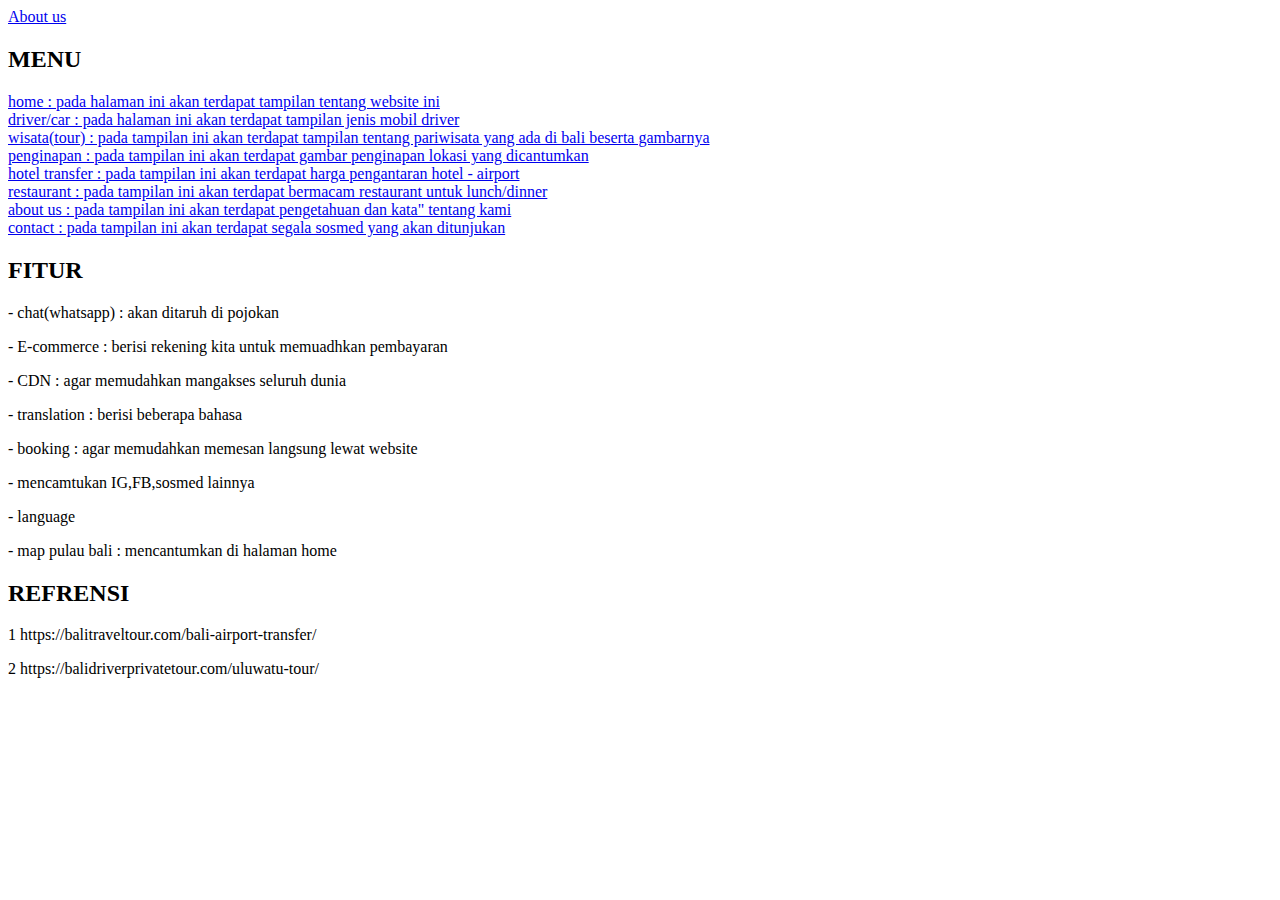
<file: page/index.html>
<!DOCTYPE html>
<html lang="en">
<head>
    <meta charset="UTF-8">
    <meta name="viewport" content="width=device-width, initial-scale=1.0">
	<link rel="stylesheet" href="../style/style.css">
    <title>Document</title>
</head>
<body>
    <a href="about.html">About us</a>
			<h2>MENU</h2>
			<a href="home.html">home : pada halaman ini akan terdapat tampilan tentang website ini</a> <br>
            <a href="driver.html">driver/car : pada halaman ini akan terdapat tampilan jenis mobil driver</a> <br>
			<a href="wisata.html">wisata(tour) : pada tampilan ini akan terdapat tampilan tentang pariwisata yang ada di bali beserta gambarnya</a><br>
			<a href="penginapan.html">penginapan : pada tampilan ini akan terdapat gambar penginapan lokasi yang dicantumkan</a><br>
			<a href="transfer.html"> hotel transfer : pada tampilan ini akan terdapat harga pengantaran hotel - airport</a><br>
			<a href="restaurant.html">restaurant : pada tampilan ini akan terdapat bermacam restaurant untuk lunch/dinner</a><br>
			<a href="about.html">about us : pada tampilan ini akan terdapat pengetahuan dan kata" tentang kami</a><br>
			<a href="contact.html">contact : pada tampilan ini akan terdapat segala sosmed yang akan ditunjukan</a><br>
            

			<h2>FITUR</h2>
			<p>- chat(whatsapp) : akan ditaruh di pojokan</p> 
			<p>- E-commerce : berisi rekening kita untuk memuadhkan pembayaran</p> 
			<p>- CDN : agar memudahkan mangakses seluruh dunia</p> 
			<p>- translation : berisi beberapa bahasa</p> 
			<p>- booking : agar memudahkan memesan langsung lewat website</p> 
			<p>- mencamtukan IG,FB,sosmed lainnya</p> 
			<p>- language</p> 
			<p>- map pulau bali : mencantumkan di halaman home</p>

			<h2>REFRENSI</h2>
			<p>1 https://balitraveltour.com/bali-airport-transfer/</p>
			<p>2 https://balidriverprivatetour.com/uluwatu-tour/</p>

</body>
</html>
</file>
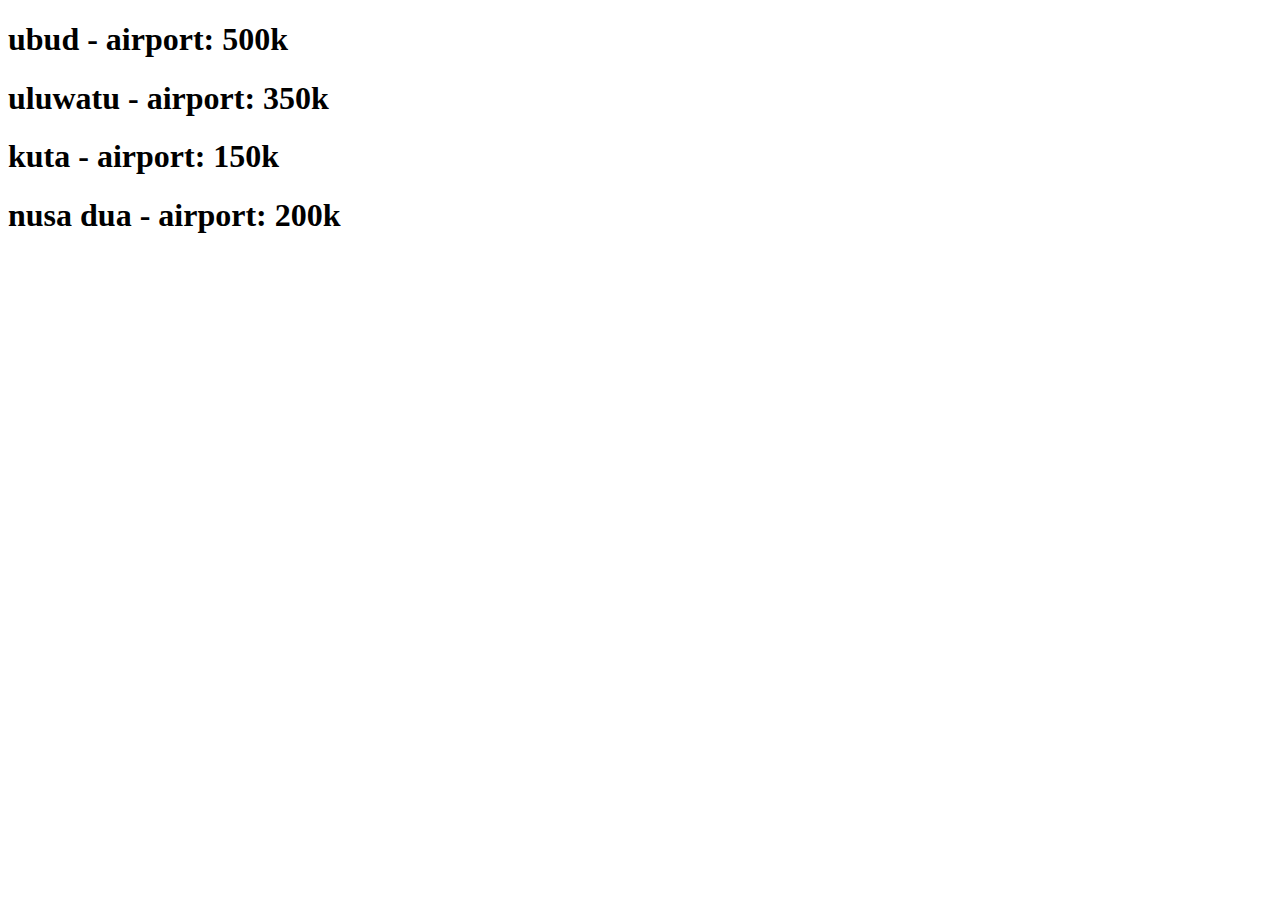
<file: page/transfer.html>
<!DOCTYPE html>
<html lang="en">
<head>
    <meta charset="UTF-8">
    <meta name="viewport" content="width=device-width, initial-scale=1.0">
    <title>Document</title>
</head>
<body>
    <h1>ubud - airport: 500k</h1>
    <h1>uluwatu - airport: 350k</h1>
    <h1>kuta - airport: 150k</h1>
    <h1>nusa dua - airport: 200k</h1>
</body>
</html>
</file>
<file: style/style.css>
.about{
    width: 400px;
    weight: 600px;
    padding-left: 300px;
    text-align: center;
}

a:hover {
    background-color: darkgoldenrod;
}
</file>
